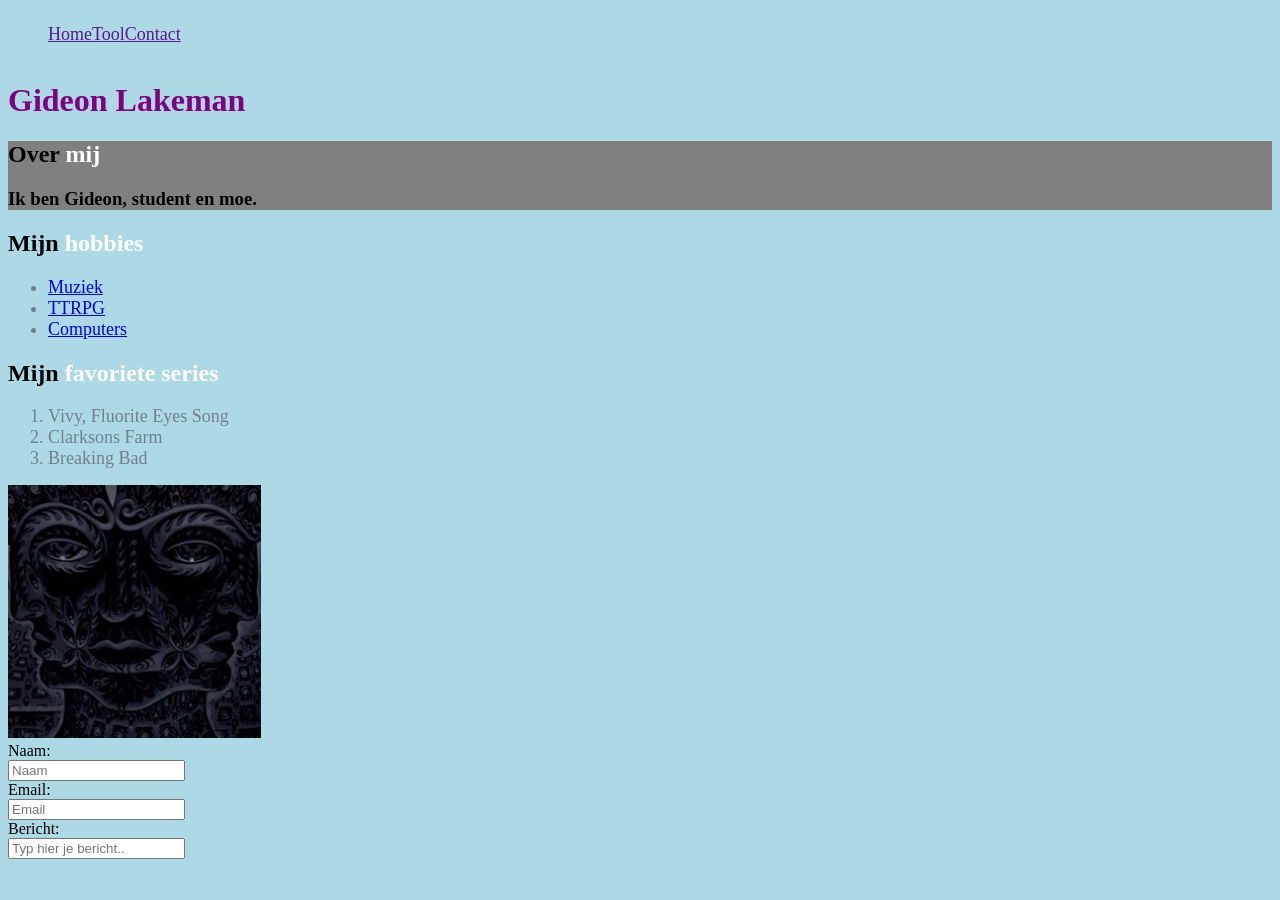
<file: html_css-beginner/mijn-website/index.html>
<!DOCTYPE html>
<html lang="en">
<head>
    <meta charset="UTF-8">
    <meta name="viewport" content="width=device-width, initial-scale=1.0">
    <title>Gideon Lakeman</title>
    <link rel="stylesheet" href="style.css">
</head>
<body>
    <ul class="links">
        <li><a href="">Home</a></li>
        <li><a href="">Tool</a></li>
        <li><a href="">Contact</a></li>
    </ul>

    <h1>Gideon Lakeman</h1>

    <div class="over-mij-div">
        <h2>Over <span class="highlight">mij</span></h2>
        <h3>Ik ben Gideon, student en moe.</h3>
    </div>

    <h2>Mijn <span class="highlight">hobbies</span></h2>
    <ul>
        <li><a href="https://nl.wikipedia.org/wiki/Muziek">Muziek</a></li>
        <li><a href="https://nl.wikipedia.org/wiki/Tabletopspel">TTRPG</a></li>
        <li><a href="https://nl.wikipedia.org/wiki/Computer">Computers</a></li>
    </ul>

    <h2>Mijn <span class="highlight">favoriete series</span></h2>
    <ol>
        <li>Vivy, Fluorite Eyes Song</li>
        <li>Clarksons Farm</li>
        <li>Breaking Bad</li>
    </ol>

    <img src="foto.jpg" alt="Tool 10.000 Days album cover">

    <form action="">
        <label for="fname">Naam:</label><br>
        <input type="text" name="fname" placeholder="Naam"><br>        
        <label for="email">Email:</label><br>
        <input type="email" name="email" placeholder="Email"><br>
        <label for="bericht">Bericht:</label><br>
        <input type="text" name="bericht" placeholder="Typ hier je bericht.."><br>
    </form>
</body>
</html>
</file>
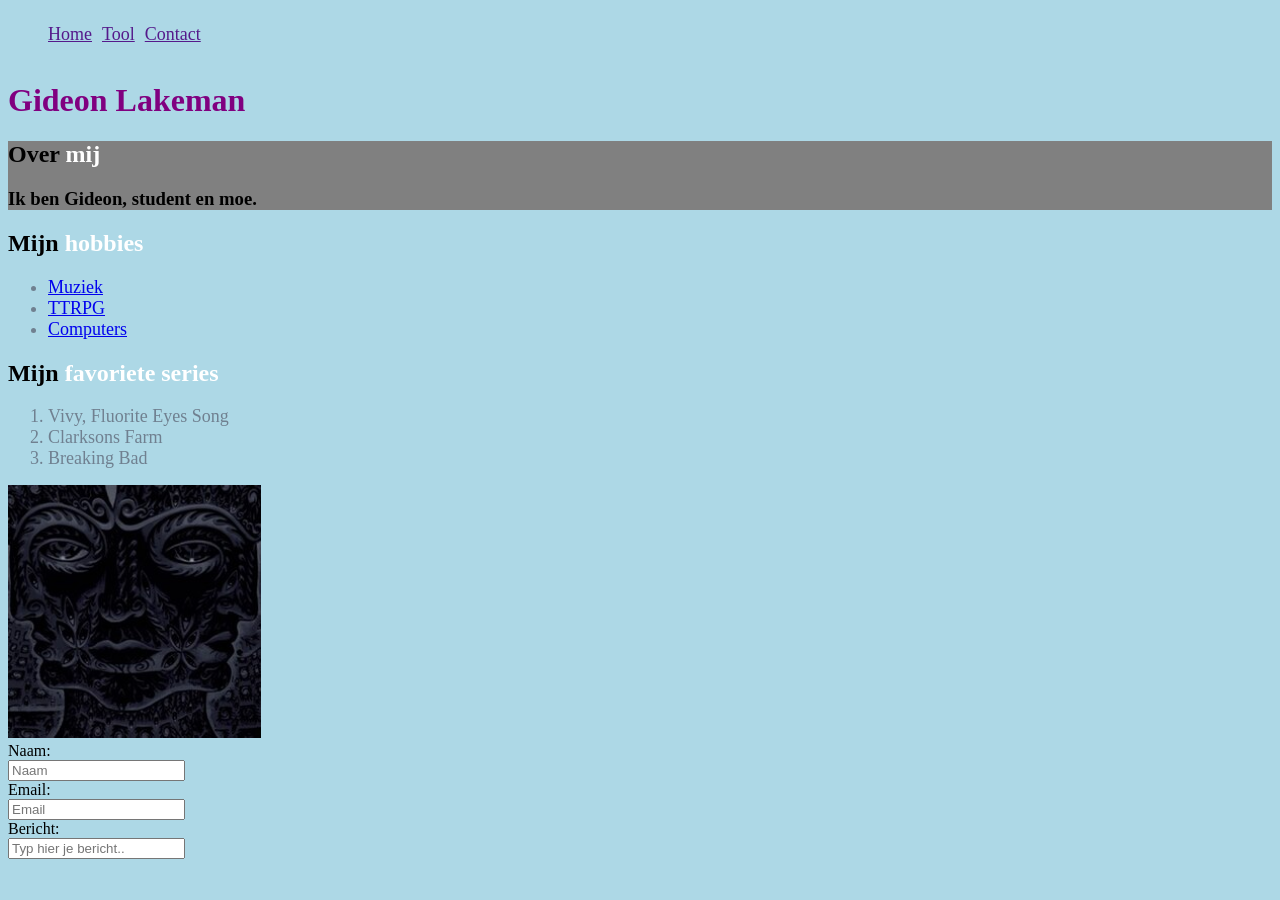
<file: html_css-beginner/review_allesopeenrijtje/index.html>
<!DOCTYPE html>
<html lang="en">
<head>
    <meta charset="UTF-8">
    <meta name="viewport" content="width=device-width, initial-scale=1.0">
    <title>Gideon Lakeman</title>
    <link rel="stylesheet" href="style.css">
</head>
<body>
    <ul class="links">
        <li><a href="" class="navlink">Home</a></li>
        <li><a href="" class="navlink">Tool</a></li>
        <li><a href="" class="navlink">Contact</a></li>
    </ul>

    <h1>Gideon Lakeman</h1>

    <div class="over-mij-div">
        <h2>Over <span class="highlight">mij</span></h2>
        <h3>Ik ben Gideon, student en moe.</h3>
    </div>

    <h2>Mijn <span class="highlight">hobbies</span></h2>
    <ul>
        <li><a href="https://nl.wikipedia.org/wiki/Muziek">Muziek</a></li>
        <li><a href="https://nl.wikipedia.org/wiki/Tabletopspel">TTRPG</a></li>
        <li><a href="https://nl.wikipedia.org/wiki/Computer">Computers</a></li>
    </ul>

    <h2>Mijn <span class="highlight">favoriete series</span></h2>
    <ol>
        <li>Vivy, Fluorite Eyes Song</li>
        <li>Clarksons Farm</li>
        <li>Breaking Bad</li>
    </ol>

    <img src="foto.jpg" alt="Tool 10.000 Days album cover">

    <form action="">
        <label for="fname">Naam:</label><br>
        <input type="text" name="fname" placeholder="Naam"><br>        
        <label for="email">Email:</label><br>
        <input type="email" name="email" placeholder="Email"><br>
        <label for="bericht">Bericht:</label><br>
        <input type="text" name="bericht" placeholder="Typ hier je bericht.."><br>
    </form>
</body>
</html>
</file>
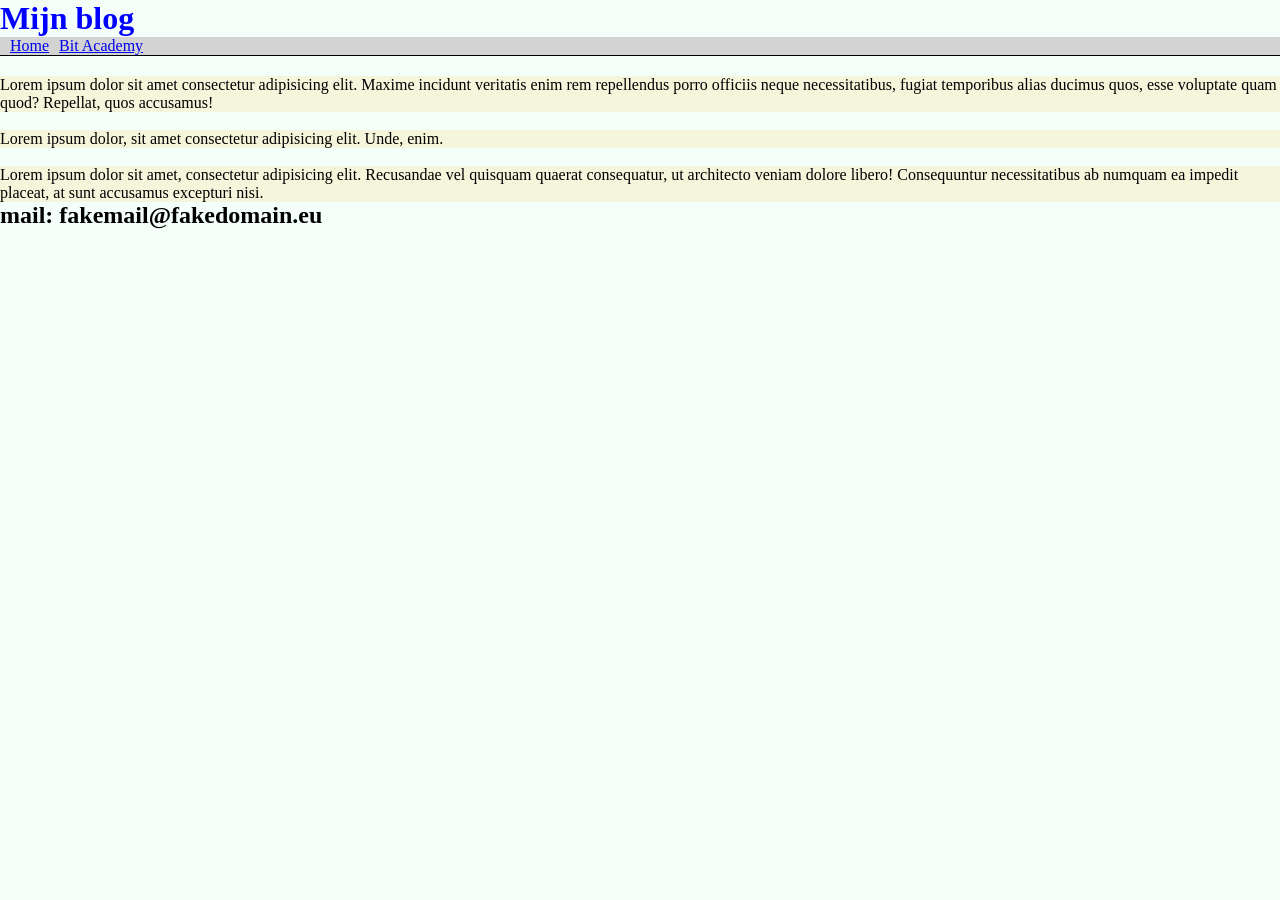
<file: html_css-beginner/blog/blog.html>
<!DOCTYPE html>
<html lang="en">
<head>
    <meta charset="UTF-8">
    <meta name="viewport" content="width=device-width, initial-scale=1.0">
    <title>Document</title>
    <link rel="stylesheet" href="style.css">
</head>
<body>
    <header>
        <h1>Mijn blog</h1>
        <nav class="navbar">
            <ul class="links">
                <li><a href="index.html">Home</a></li>
                <li><a href="https://www.bit-academy.nl">Bit Academy</a></li>
            </ul>      
        </nav>
    </header>

    <section>
        <article>Lorem ipsum dolor sit amet consectetur adipisicing elit. Maxime incidunt veritatis enim rem repellendus porro officiis neque necessitatibus, fugiat temporibus alias ducimus quos, esse voluptate quam quod? Repellat, quos accusamus!</article>
        <br>
        <article>Lorem ipsum dolor, sit amet consectetur adipisicing elit. Unde, enim.</article>
        <br>
        <article>Lorem ipsum dolor sit amet, consectetur adipisicing elit. Recusandae vel quisquam quaerat consequatur, ut architecto veniam dolore libero! Consequuntur necessitatibus ab numquam ea impedit placeat, at sunt accusamus excepturi nisi.</article>
    </section>
    <footer>
        <h2>mail: fakemail@fakedomain.eu</h2>
    </footer>
</body>
</html>
</file>
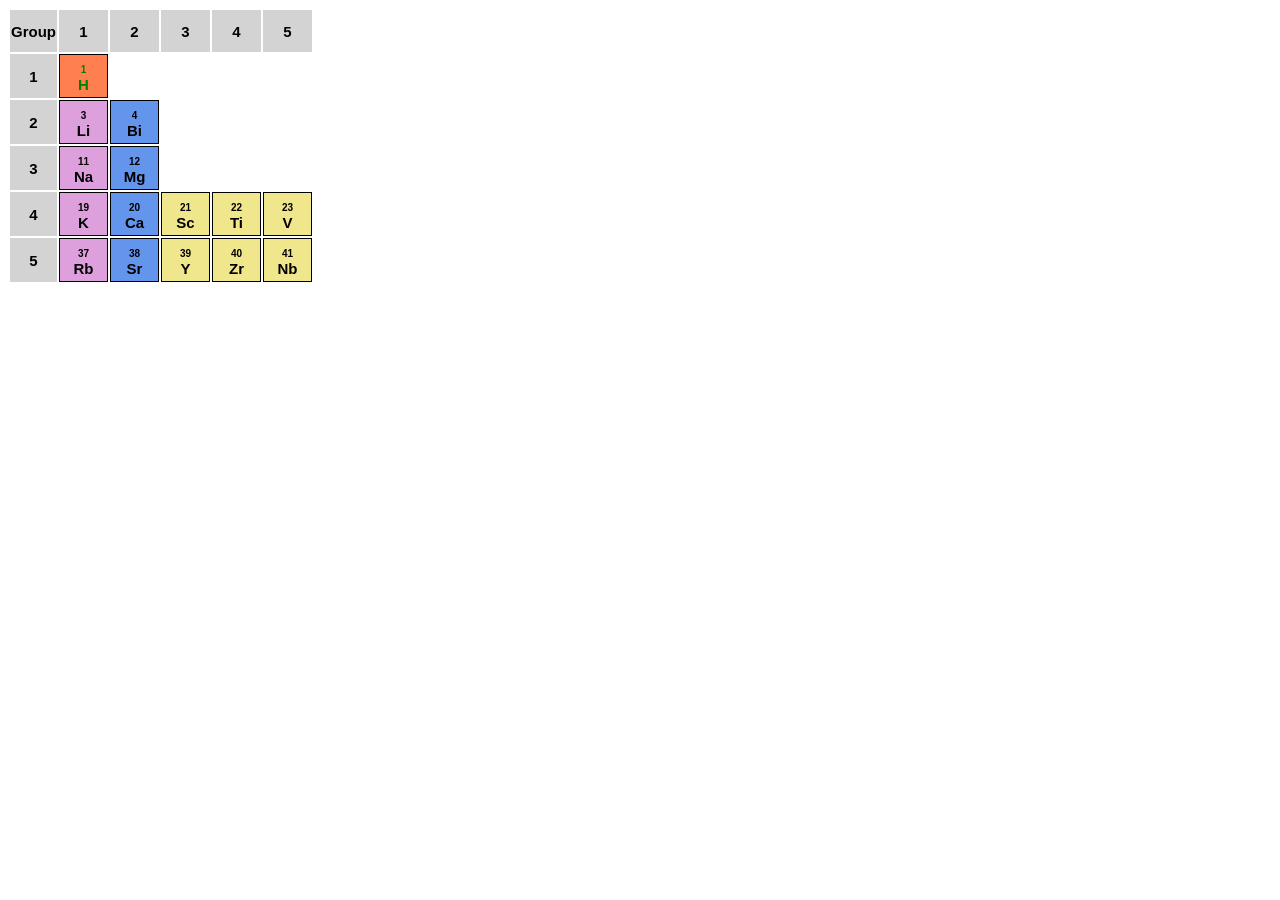
<file: html_css-beginner/periodic-table/periodic_table.html>
<!DOCTYPE html>
<html lang="en">
<head>
    <meta charset="UTF-8">
    <meta name="viewport" content="width=device-width, initial-scale=1.0">
    <title>Document</title>
    <link rel="stylesheet" href="style.css">
</head>
<body>
    <table>
        <tr>
            <th>Group</th>
            <th>1</th>
            <th>2</th>
            <th>3</th>
            <th>4</th>
            <th>5</th>
        </tr>
        <tr>
            <th>1</th>
            <td class="orange"><a href="https://en.wikipedia.org/wiki/Helium" target="_blank"><span class="proton-count">1</span><br>H</a></td>
        </tr>
        <tr>
            <th>2</th>
            <td class="purple"><a href="https://en.wikipedia.org/wiki/Lithium" target="_blank"><span class="proton-count">3</span><br>Li</a></td>
            <td class="blue"><a href="https://en.wikipedia.org/wiki/Beryllium" target="_blank"><span class="proton-count">4</span><br>Bi</a></td>
        </tr>
        <tr>
            <th>3</th>
            <td class="purple"><a href="https://en.wikipedia.org/wiki/Sodium" target="_blank"><span class="proton-count">11</span><br>Na</a></td>
            <td class="blue"><a href="https://en.wikipedia.org/wiki/Magnesium" target="_blank"><span class="proton-count">12</span><br>Mg</a></td>
        </tr>
        <tr>
            <th>4</th>
            <td class="purple"><a href="https://en.wikipedia.org/wiki/Potassium" target="_blank"><span class="proton-count">19</span><br>K</a></td>
            <td class="blue"><a href="https://en.wikipedia.org/wiki/Calcium" target="_blank"><span class="proton-count">20</span><br>Ca</a></td>
            <td class="yellow"><a href="https://en.wikipedia.org/wiki/Scandium" target="_blank"><span class="proton-count">21</span><br>Sc</a></td>
            <td class="yellow"><a href="https://en.wikipedia.org/wiki/Titanium" target="_blank"><span class="proton-count">22</span><br>Ti</a></td>
            <td class="yellow"><a href="https://en.wikipedia.org/wiki/Vanadium" target="_blank"><span class="proton-count">23</span><br>V</a></td>
        </tr>
        <tr>
            <th>5</th>
            <td class="purple"><a href="https://en.wikipedia.org/wiki/Rubidium" target="_blank"><span class="proton-count">37</span><br>Rb</a></td>
            <td class="blue"><a href="https://en.wikipedia.org/wiki/Strontium" target="_blank"><span class="proton-count">38</span><br>Sr</a></td>
            <td class="yellow"><a href="https://en.wikipedia.org/wiki/Yttrium" target="_blank"><span class="proton-count">39</span><br>Y</a></td>
            <td class="yellow"><a href="https://en.wikipedia.org/wiki/Zirconium" target="_blank"><span class="proton-count">40</span><br>Zr</a></td>
            <td class="yellow"><a href="https://en.wikipedia.org/wiki/Niobium" target="_blank"><span class="proton-count">41</span><br>Nb</a></td>
        </tr>
    </table>
</body>
</html>
</file>
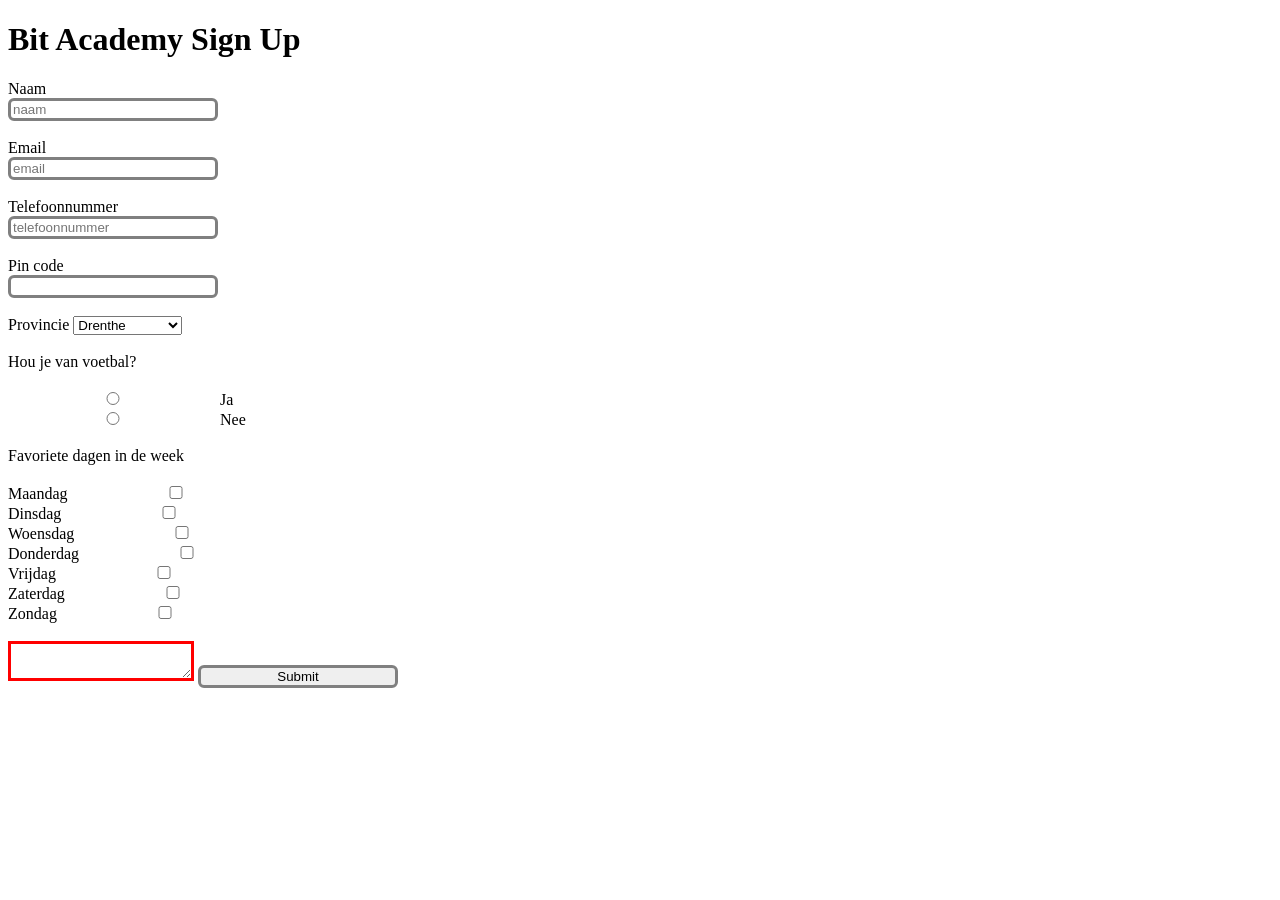
<file: html_css-beginner/sign-up/sign_up.html>
<!DOCTYPE html>
<html lang="en">
<head>
    <meta charset="UTF-8">
    <meta name="viewport" content="width=device-width, initial-scale=1.0">
    <title>Document</title>
    <link rel="stylesheet" href="style.css">
</head>
<body>
    <h1>Bit Academy Sign Up</h1>

    <form action="submit"></form>
    <label for="naam">Naam</label><br>
    <input type="text" id="naam" name="naam" placeholder="naam"><br><br>

    <label for="email">Email</label><br>
    <input type="email" id="email" name="email" placeholder="email"><br><br>

    <label for="tel">Telefoonnummer</label><br>
    <input type="tel" id="tel" name="tel" placeholder="telefoonnummer"><br><br>

    <label for="pin">Pin code</label><br>
    <input type="password" id="pin" name="pin"><br><br>

    <label for="provincie">Provincie</label>
    <select name="provincie" id="provincie">
        <option value="Drenthe">Drenthe</option>
        <option value="Flevoland">Flevoland</option>
        <option value="Friesland">Friesland</option>
        <option value="Gelderland">Gelderland</option>
        <option value="Groningen">Groningen</option>
        <option value="Limburg">Limburg</option>
        <option value="Noord Brabant">Noord Brabant</option>
        <option value="Noord Holland">Noord Holland</option>
        <option value="Overijssel">Overijssel</option>
        <option value="Zuid Holland">Zuid Holland</option>
        <option value="Utrecht">Utrecht</option>
        <option value="Zeeland">Zeeland</option>
    </select><br><br>

    <label>Hou je van voetbal?</label><br><br>
    <input type="radio" id="Ja" name="voetbal">
    <label for="Ja">Ja</label><br>
    <input type="radio" id="Nee" name="voetbal">
    <label for="Nee">Nee</label><br><br>
    
    <label>Favoriete dagen in de week</label><br><br>
    <label for="Maandag">Maandag</label>
    <input type="checkbox" name="dagen" id="Maandag"><br>
    
    <label for="Dinsdag">Dinsdag</label>
    <input type="checkbox" name="dagen" id="Dinsdag"><br>
    
    <label for="Woensdag">Woensdag</label>
    <input type="checkbox" name="dagen" id="Woensdag"><br>
    
    <label for="Donderdag">Donderdag</label>
    <input type="checkbox" name="dagen" id="Donderdag"><br>

    <label for="Vrijdag">Vrijdag</label>
    <input type="checkbox" name="dagen" id="Vrijdag"><br>

    <label for="Zaterdag">Zaterdag</label>
    <input type="checkbox" name="dagen" id="Zaterdag"><br>

    <label for="Zondag">Zondag</label>
    <input type="checkbox" name="dagen" id="Zondag"><br><br>

    <textarea name="Textarea" id="textarea"></textarea>

    <input type="submit">
</body>
</html>
</file>
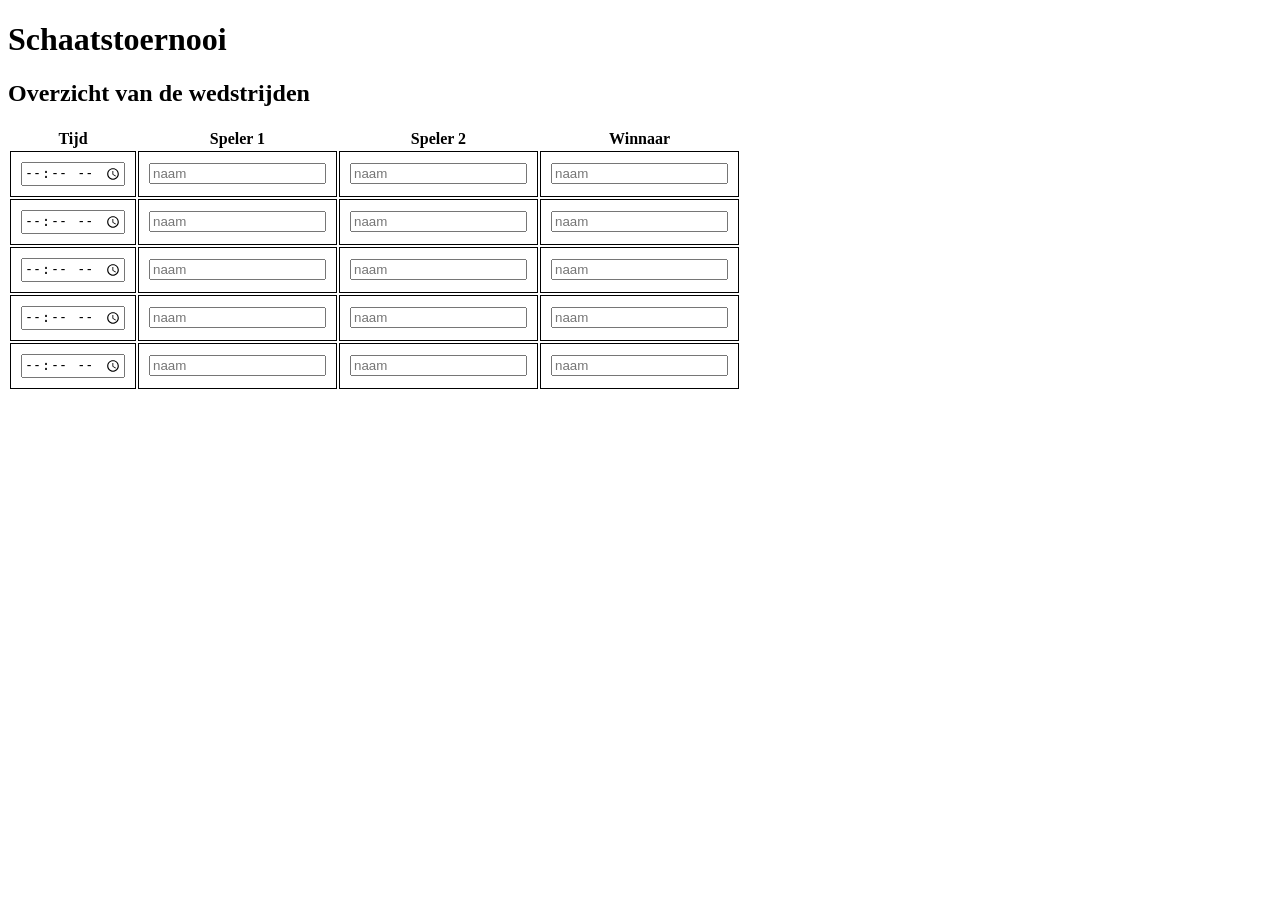
<file: html_css-beginner/toernooi/toernooi.html>
<!DOCTYPE html>
<html lang="en">
<head>
    <meta charset="Utf-8">
    <meta name="viewport" content="widtd=device-widtd, initial-scale=1.0">
    <title>Document</title>
    <link rel="stylesheet" href="style.css">
</head>
<body>
    <h1>Schaatstoernooi</h1>
    <h2>Overzicht van de wedstrijden</h2>
    <table>
        <tr>
            <th><label>Tijd</label></th>
            <th><label>Speler 1</label></th>
            <th><label>Speler 2</label></th>
            <th><label>Winnaar</label></th>
        </tr>
        <tr>
            <td><input type="time"></td>
            <td><input type="text" name="naam" id="naam1_1" placeholder="naam"></td>
            <td><input type="text" name="naam" id="naam2_1" placeholder="naam"></td>
            <td><input type="text" name="naam" id="winnaar_1" placeholder="naam"></td>
        </tr>
        <tr>
            <td><input type="time"></td>
            <td><input type="text" name="naam" id="naam1_2" placeholder="naam"></td>
            <td><input type="text" name="naam" id="naam2_2" placeholder="naam"></td>
            <td><input type="text" name="naam" id="winnaar_2" placeholder="naam"></td>
        </tr>
        <tr>
            <td><input type="time"></td>
            <td><input type="text" name="naam" id="naam1_3" placeholder="naam"></td>
            <td><input type="text" name="naam" id="naam2_3" placeholder="naam"></td>
            <td><input type="text" name="naam" id="winnaar_3" placeholder="naam"></td>
        </tr>
        <tr>
            <td><input type="time"></td>
            <td><input type="text" name="naam" id="naam1_4" placeholder="naam"></td>
            <td><input type="text" name="naam" id="naam2_4" placeholder="naam"></td>
            <td><input type="text" name="naam" id="winnaar_4" placeholder="naam"></td>
        </tr>
        <tr>
            <td><input type="time"></td>
            <td><input type="text" name="naam" id="naam1_5" placeholder="naam"></td>
            <td><input type="text" name="naam" id="naam2_5" placeholder="naam"></td>
            <td><input type="text" name="naam" id="winnaar_5" placeholder="naam"></td>
        </tr>
    </table>
</body>
</html>
</file>
<file: html_css-beginner/mijn-website/style.css>
body {
    background-color: lightblue;
}

h1 {
    color: purple;
}

.links {
    list-style-type: none;
    display: inline-flex;
}

.over-mij-div {
    background-color: gray;
}

.highlight {
    color: white;
}

ul {
    color: blue;
}

    li {
        color: slategray;
        font-size: large;
    }

img {
    width: 20%;
    height: auto;
}
</file>
<file: html_css-beginner/review_allesopeenrijtje/style.css>
body {
    background-color: lightblue;
}

h1 {
    color: purple;
}

.links {
    list-style-type: none;
    display: inline-flex;
}

.navlink {
    margin-right: 10px;
}

.over-mij-div {
    background-color: gray;
}

.highlight {
    color: white;
}

ul {
    color: blue;
}

    li {
        color: slategray;
        font-size: large;
    }

img {
    width: 20%;
    height: auto;
}
</file>
<file: html_css-beginner/blog/style.css>
* {
    margin: 0;
    padding: 0;
}

header {
    border-bottom: 1px black solid;
    margin-bottom: 20px;
}

    .navbar{
        background-color: lightgrey;
    }

        .links {
            list-style-type: none;
            display: inline-flex;
        }
        
            a {
                margin: 0 0 10px 10px;
            }

body {
    background-color: mintcream;
}

h1 {
    color: blue;
}

article {
    background-color: beige;
}
</file>
<file: html_css-beginner/periodic-table/style.css>
html {
    font-size: 62.5%;
    font-family: sans-serif;
    font-weight: bold;
}

th, td {
    font-size: 1.5rem;
    height: 40px;
    width: 45px;
}

th {
    background-color: lightgray;
}

td {
    border: 1px solid black;
    text-align: center;
}

td:hover {
    background-color: lawngreen;
    cursor: pointer;
}

td > a {
    display: block;
}

a:link, a:visited{
    color: black;
    text-decoration: none;
}

.proton-count {
    font-size: 1rem;
}

.orange {
    background-color: coral;
}

.orange > a {
    color: green;
}

.purple {
    background-color: plum;
}

.blue {
    background-color: cornflowerblue;
}

.yellow {
    background-color: khaki;
}
</file>
<file: html_css-beginner/sign-up/style.css>
input {
    min-width: 200px;
    border: grey solid 3px;
    border-radius: 6px;
}

#textarea {
    border: 3px solid red;
}

#textarea:focus {
    border: green;
}
</file>
<file: html_css-beginner/toernooi/style.css>
td {
    padding: 10px;
    border: 1px solid black
}
</file>
